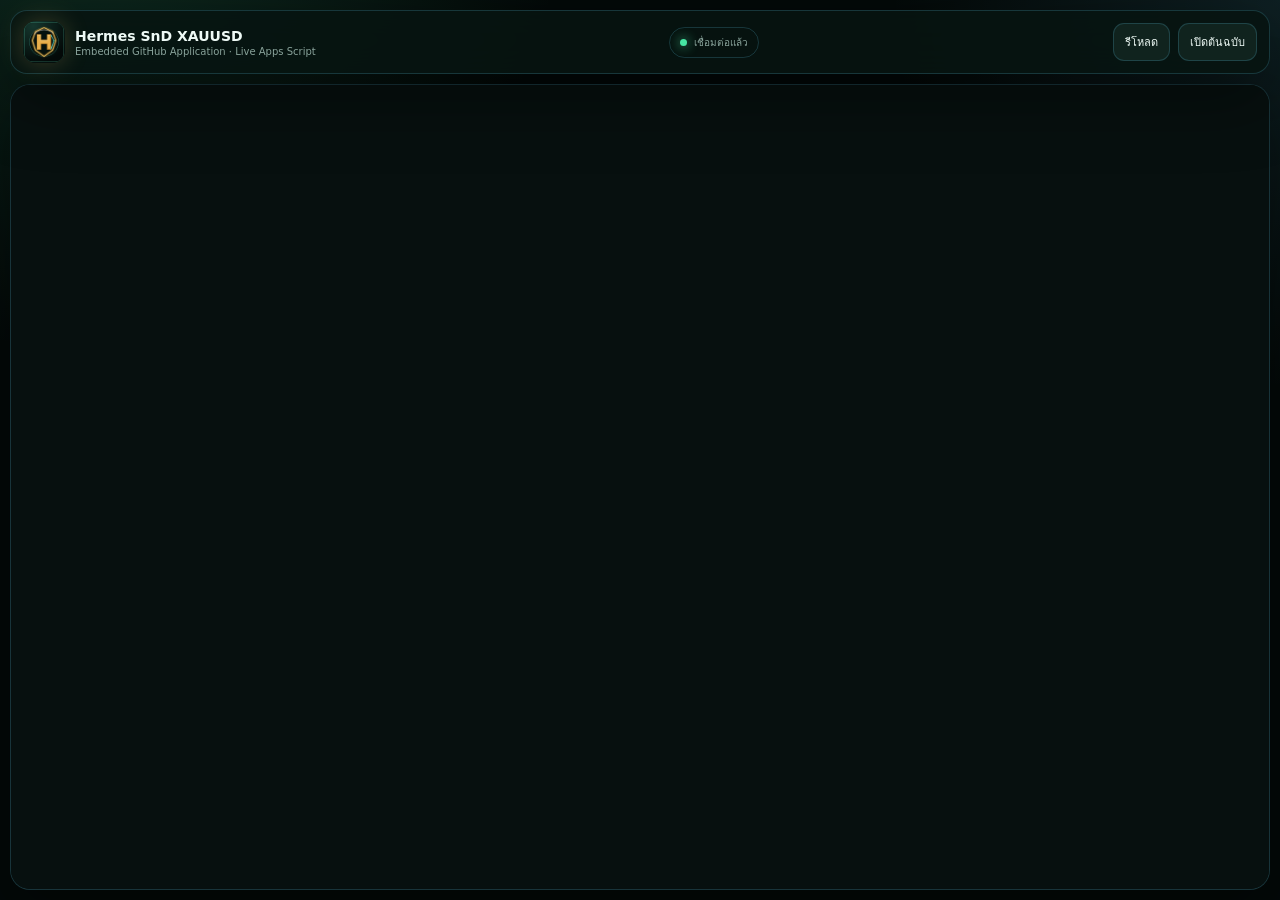
<file: index.html>
<!doctype html>
<html lang="th">
<head>
  <meta charset="utf-8">
  <meta name="viewport" content="width=device-width,initial-scale=1,viewport-fit=cover">
  <meta name="theme-color" content="#07100f">
  <meta name="description" content="Hermes SnD XAUUSD — installable GitHub application powered by Google Apps Script">
  <link rel="manifest" href="manifest.webmanifest">
  <link rel="icon" href="assets/hermes-snd-icon.svg" type="image/svg+xml">
  <link rel="apple-touch-icon" href="assets/hermes-snd-icon-180.png">
  <title>Hermes SnD XAUUSD</title>
  <style>
    :root{--bg:#030908;--panel:rgba(7,20,17,.9);--line:rgba(103,216,255,.18);--text:#eefaf6;--muted:#89a39b;--gold:#f4c867;--green:#46e6a3;--cyan:#67d8ff;--shadow:0 22px 70px rgba(0,0,0,.46)}
    *{box-sizing:border-box}html,body{width:100%;height:100%;margin:0;overflow:hidden;background:var(--bg);color:var(--text);font-family:Inter,"Noto Sans Thai",system-ui,sans-serif}.app{height:100%;display:grid;grid-template-rows:64px minmax(0,1fr);padding:10px;gap:10px;background:radial-gradient(circle at 8% -12%,rgba(70,230,163,.16),transparent 30%),radial-gradient(circle at 100% 0,rgba(103,216,255,.11),transparent 25%),var(--bg)}.topbar{display:flex;align-items:center;justify-content:space-between;gap:12px;padding:8px 12px;border:1px solid var(--line);border-radius:17px;background:var(--panel);backdrop-filter:blur(18px);box-shadow:var(--shadow);position:relative;z-index:10}.brand{display:flex;align-items:center;gap:10px;min-width:0}.icon{width:42px;height:42px;border-radius:13px;box-shadow:0 0 24px rgba(244,200,103,.22);flex:0 0 auto}.brand-copy{min-width:0}.brand b{display:block;font-size:14px;white-space:nowrap;overflow:hidden;text-overflow:ellipsis}.brand small{display:block;color:var(--muted);font-size:10px;margin-top:2px}.status,.tools{display:flex;align-items:center;gap:8px}.chip{display:flex;align-items:center;gap:7px;padding:7px 10px;border:1px solid var(--line);border-radius:999px;color:var(--muted);font-size:10px;white-space:nowrap}.dot{width:7px;height:7px;border-radius:50%;background:var(--green);box-shadow:0 0 12px var(--green)}button,a.btn{border:1px solid var(--line);border-radius:11px;background:#10231e;color:var(--text);padding:9px 11px;font:inherit;font-size:11px;cursor:pointer;text-decoration:none;transition:.2s}button:hover,a.btn:hover{border-color:var(--green);transform:translateY(-1px)}button.install{display:none;background:linear-gradient(145deg,#ffe3a0,#d49a35);color:#171006;border-color:var(--gold);font-weight:850}.stage{position:relative;min-height:0;border:1px solid var(--line);border-radius:20px;overflow:hidden;background:#07100f;box-shadow:var(--shadow)}iframe{display:block;width:100%;height:100%;border:0;background:#07100f}.loading{position:absolute;inset:0;z-index:5;display:grid;place-items:center;background:radial-gradient(circle at 50% 35%,rgba(70,230,163,.11),transparent 35%),linear-gradient(145deg,#06100e,#091a16);transition:opacity .35s,visibility .35s}.loading.hide{opacity:0;visibility:hidden;pointer-events:none}.load-card{text-align:center;width:min(420px,calc(100% - 30px));padding:28px}.orbit{width:88px;height:88px;margin:0 auto 20px;border-radius:50%;border:2px solid transparent;border-top-color:var(--gold);border-right-color:var(--cyan);display:grid;place-items:center;animation:spin 1.15s linear infinite}.orbit img{width:58px;height:58px;animation:spinBack 1.15s linear infinite}.load-card h1{font-size:19px;margin:0 0 7px}.load-card p{font-size:11px;color:var(--muted);line-height:1.6;margin:0}.rail{height:4px;margin-top:20px;border-radius:99px;overflow:hidden;background:#10241f}.rail:after{content:"";display:block;width:45%;height:100%;background:linear-gradient(90deg,transparent,var(--gold),var(--green),transparent);animation:rail 1.15s linear infinite}.error{display:none;position:absolute;z-index:7;left:14px;right:14px;bottom:14px;padding:11px 13px;border:1px solid rgba(244,200,103,.3);border-radius:12px;background:rgba(68,47,13,.92);color:#ffe6a8;font-size:10px;text-align:center}.error.show{display:block}@keyframes spin{to{transform:rotate(360deg)}}@keyframes spinBack{to{transform:rotate(-360deg)}}@keyframes rail{0%{transform:translateX(-140%)}100%{transform:translateX(350%)}}@media(max-width:720px){.app{grid-template-rows:54px minmax(0,1fr);padding:5px;gap:5px}.topbar{border-radius:14px;padding:6px 8px}.icon{width:38px;height:38px}.brand small,.status,.tools .secondary{display:none}.brand b{font-size:12px}.stage{border-radius:14px}.tools{gap:5px}button,a.btn{padding:8px 9px;font-size:10px}.error{left:7px;right:7px;bottom:7px}}@media(display-mode:standalone){.app{padding:0;gap:0;grid-template-rows:54px minmax(0,1fr)}.topbar{border-width:0 0 1px;border-radius:0}.stage{border:0;border-radius:0}}@media(prefers-reduced-motion:reduce){*{animation-duration:.01ms!important;transition-duration:.01ms!important}}
  </style>
</head>
<body>
<div class="app">
  <header class="topbar">
    <div class="brand"><img class="icon" src="assets/hermes-snd-icon-192.png" alt="Hermes SnD"><div class="brand-copy"><b>Hermes SnD XAUUSD</b><small>Embedded GitHub Application · Live Apps Script</small></div></div>
    <div class="status"><span class="chip"><i class="dot"></i><span id="statusText">กำลังเชื่อมต่อ</span></span></div>
    <div class="tools"><button class="install" id="installBtn">ติดตั้ง App</button><button class="secondary" id="reloadBtn">รีโหลด</button><a class="btn secondary" id="sourceBtn" target="_blank" rel="noopener">เปิดต้นฉบับ</a></div>
  </header>
  <main class="stage">
    <div class="loading" id="loading"><div class="load-card"><div class="orbit"><img src="assets/hermes-snd-icon-192.png" alt=""></div><h1>กำลังเปิด Hermes SnD</h1><p>กำลังเชื่อมต่อ Google Apps Script deployment รุ่นล่าสุด<br>หน้า Application จะยังคงอยู่ภายใน GitHub Pages</p><div class="rail"></div></div></div>
    <iframe id="appFrame" title="Hermes SnD XAUUSD" allow="clipboard-read; clipboard-write; fullscreen" referrerpolicy="strict-origin-when-cross-origin"></iframe>
    <div class="error" id="errorBox">ใช้เวลาโหลดนานกว่าปกติ — ตรวจอินเทอร์เน็ตแล้วกด “รีโหลด” หรือเปิดต้นฉบับเพื่อตรวจสถานะ Deployment</div>
  </main>
</div>
<script>
  const APP_VERSION='2.1.1';
  const APP_URL='https://script.google.com/macros/s/AKfycbw2tAbsmFaMgBMBtQ5csnJYZr9U1WschW1laIHAt2aAQZuI5njHXF2bTqiPt5JnuBugFw/exec';
  const frame=document.getElementById('appFrame');
  const loading=document.getElementById('loading');
  const errorBox=document.getElementById('errorBox');
  const statusText=document.getElementById('statusText');
  document.getElementById('sourceBtn').href=APP_URL;
  let loadTimer;
  function loadApp(force){clearTimeout(loadTimer);loading.classList.remove('hide');errorBox.classList.remove('show');statusText.textContent='กำลังเชื่อมต่อ';const url=new URL(APP_URL);url.searchParams.set('v',APP_VERSION);if(force)url.searchParams.set('refresh',Date.now());frame.src=url.toString();loadTimer=setTimeout(()=>{if(!loading.classList.contains('hide'))errorBox.classList.add('show')},12000)}
  frame.addEventListener('load',()=>{clearTimeout(loadTimer);errorBox.classList.remove('show');setTimeout(()=>{loading.classList.add('hide');statusText.textContent='เชื่อมต่อแล้ว'},280)});
  document.getElementById('reloadBtn').onclick=()=>loadApp(true);
  let deferredPrompt;const install=document.getElementById('installBtn');
  window.addEventListener('beforeinstallprompt',event=>{event.preventDefault();deferredPrompt=event;install.style.display='inline-block'});
  install.onclick=async()=>{if(!deferredPrompt)return;deferredPrompt.prompt();await deferredPrompt.userChoice;deferredPrompt=null;install.style.display='none'};
  if('serviceWorker' in navigator)navigator.serviceWorker.register('./sw.js').catch(()=>{});
  loadApp(false);
</script>
</body>
</html>
</file>
